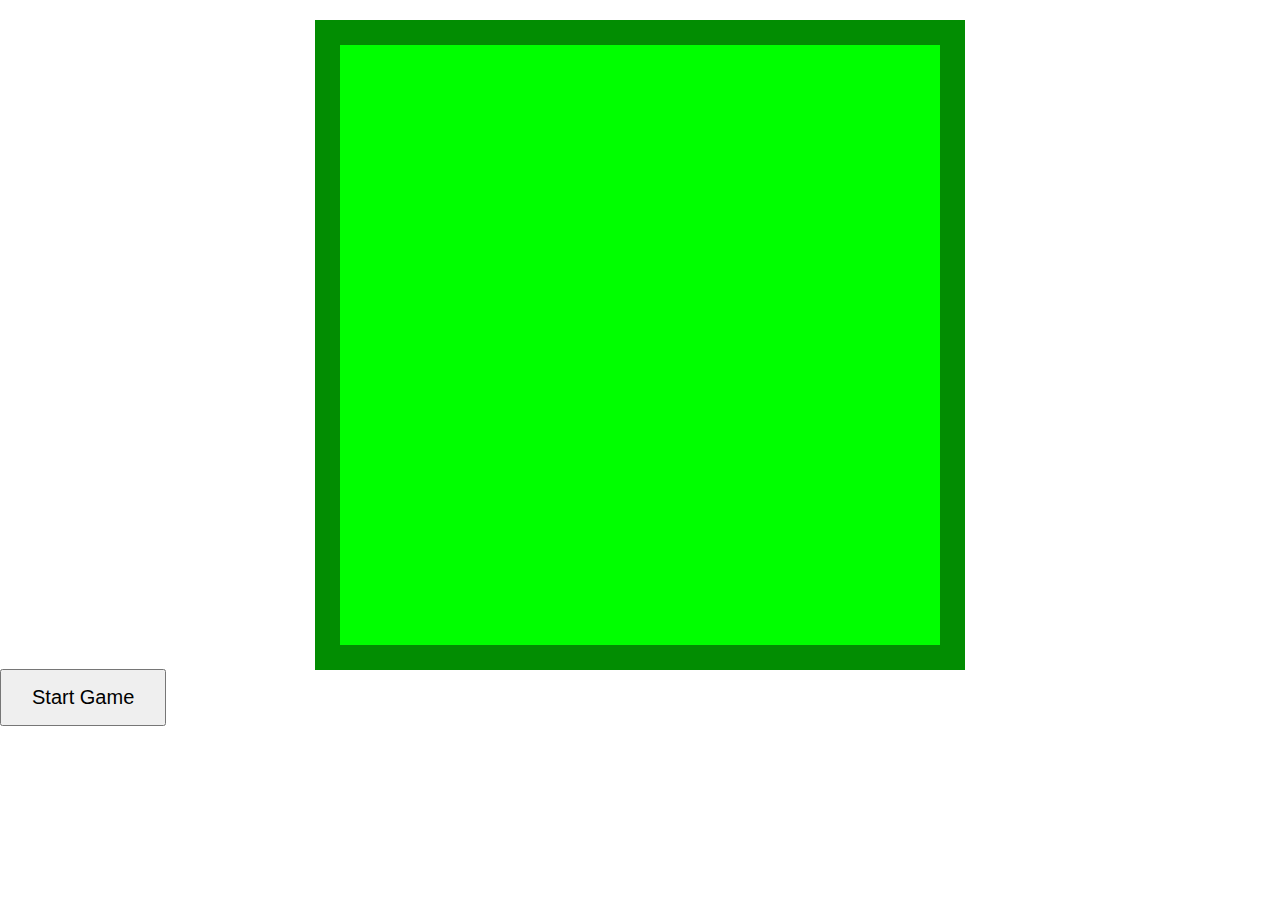
<file: Snake game/SnakeGame.html>
<!DOCTYPE html>
<html lang="en">
<head>
  <meta charset="UTF-8">
  <meta name="viewport" content="width=device-width, initial-scale=1.0">
  <title>Snake Game</title>
  <link rel="stylesheet" href="snake.css">
</head>
<body>
  <canvas id="snakeCanvas" width="600" height="600"></canvas>
  <button style="padding: 15px 30px; font-size: 20px; margin-top: -100px;" id="startButton" onclick="startGame()">Start Game</button>
  <div style=" font-size: 100px; font-weight: bold; position: fixed; top: 50%; left: 50%; transform: translate(-50%, -50%);" id="gameOverMessage">Game Over</div>

  <audio id="eatSound" src="c:\Users\ahmad\Downloads\collectcoin-6075.mp3"></audio>

  <script src="snake.js"></script>
</body>
</html>
</file>
<file: Snake game/snake.css>
canvas {
  border: 25px solid rgb(2, 141, 2);
  display: block;
  margin: 20px auto;
  background-color: lime;
}

#gameOverMessage {
  text-align: left;
  font-size: 28px;
  color: red;
  display: none;
}

body {
  margin: 0;
  padding: 0;
  background: url('https://img.freepik.com/premium-vector/pixel-clouds-pattern-seamless-print-with-8-bit-video-game-clouds-concept-art-vector-blue-sky-environment-background-texture_102902-6113.jpg') no-repeat center center fixed;
  background-size: cover;
  -webkit-background-size: cover;
  -moz-background-size: cover;
  -o-background-size: cover;
}
</file>
